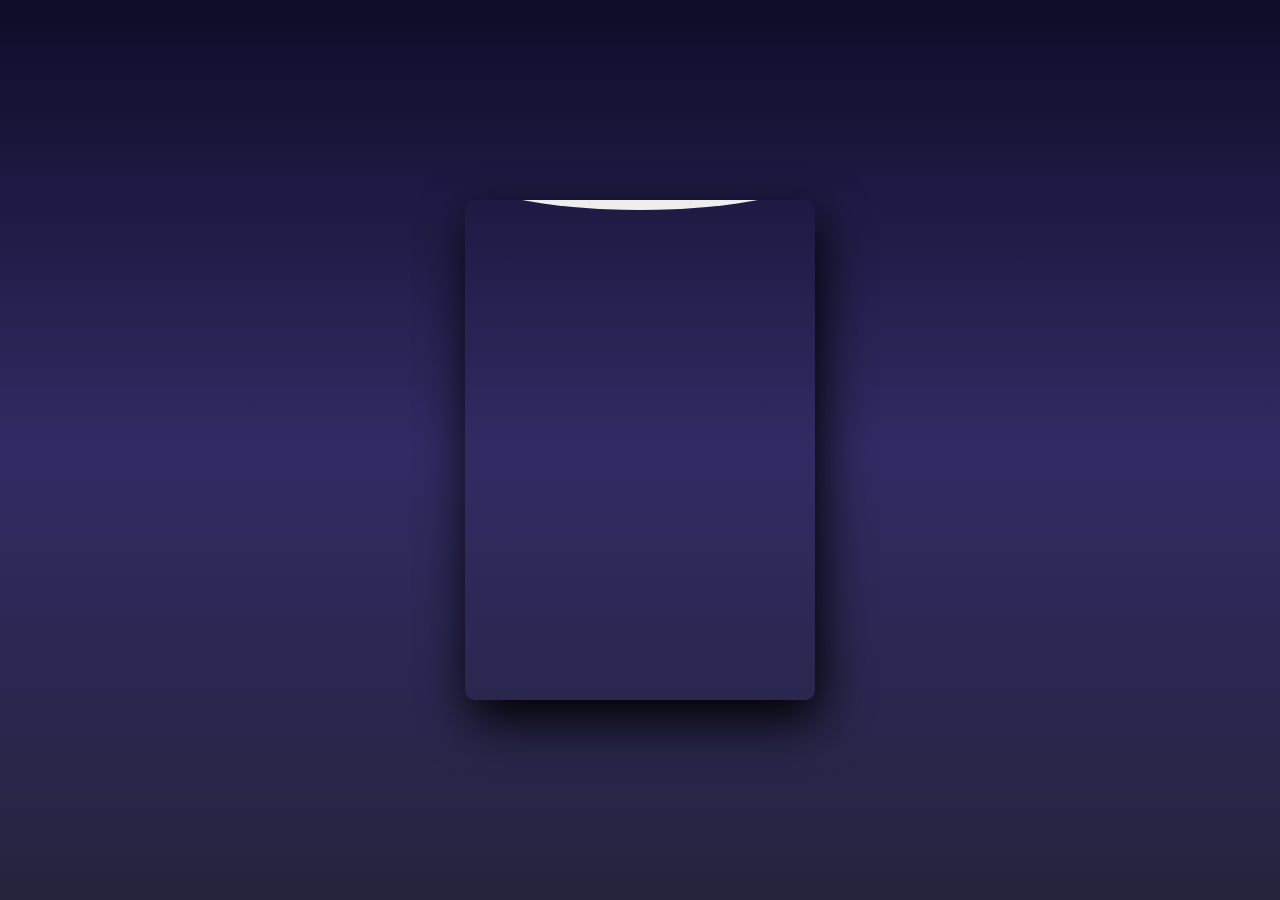
<file: template/login.html>
<!DOCTYPE html>
<html>
<head>
	<title>Slide Navbar</title>
	<link rel="stylesheet" type="text/css" href="./style.css">
<link href="https://fonts.googleapis.com/css2?family=Jost:wght@500&display=swap" rel="stylesheet">
</head>
<body>
	<div class="main">  	
				<div class="login" >
				<form>
					<label>Aceso usuarios</label>
                    <br>
					<input type="email" name="email" placeholder="Email" required="">
					<input type="password" name="pswd" placeholder="Password" required="">
                    <br>
					<button>Login</button>
				</form>
			</div>
	</div>
</body>
</html>
</file>
<file: template/style.css>
body{
	margin: 0;
	padding: 0;
	display: flex;
	justify-content: center;
	align-items: center;
	min-height: 100vh;
	font-family: 'Jost', sans-serif;
	background: linear-gradient(to bottom, #0f0c29, #302b63, #24243e);
}
.main{
	width: 350px;
	height: 500px;
	background: red;
	overflow: hidden;
	background: url("https://doc-08-2c-docs.googleusercontent.com/docs/securesc/68c90smiglihng9534mvqmq1946dmis5/fo0picsp1nhiucmc0l25s29respgpr4j/1631524275000/03522360960922298374/03522360960922298374/1Sx0jhdpEpnNIydS4rnN4kHSJtU1EyWka?e=view&authuser=0&nonce=gcrocepgbb17m&user=03522360960922298374&hash=tfhgbs86ka6divo3llbvp93mg4csvb38") no-repeat center/ cover;
	border-radius: 10px;
	box-shadow: 5px 20px 50px #000;
}
#chk{
	display: none;
}
.signup{
	position: relative;
	width:100%;
	height: 100%;
}
label{
	color: #fff;
	font-size: 2.3em;
	justify-content: center;
	display: flex;
	margin: 50px;
	font-weight: bold;
	cursor: pointer;
	transition: .5s ease-in-out;
}
input{
	width: 60%;
	height: 10px;
	background: #e0dede;
	justify-content: center;
	display: flex;
	margin: 20px auto;
	padding: 12px;
	border: none;
	outline: none;
	border-radius: 5px;
}
button{
	width: 60%;
	height: 40px;
	margin: 10px auto;
	justify-content: center;
	display: block;
	color: #fff;
	background: #573b8a;
	font-size: 1em;
	font-weight: bold;
	margin-top: 30px;
	outline: none;
	border: none;
	border-radius: 5px;
	transition: .2s ease-in;
	cursor: pointer;
}
button:hover{
	background: #6d44b8;
}
.login{
	height: 460px;
	background: #eee;
	border-radius: 60% / 10%;
	transform: translateY(-180px);
	transition: .8s ease-in-out;
}
.login label{
	color: #573b8a;
	transform: scale(.6);
}

.login{
	transform: translateY(-500px);
    margin:0 auto;}
.login label{
	transform: scale(1);	
}
.signup label{
	transform: scale(.6);
}
</file>
